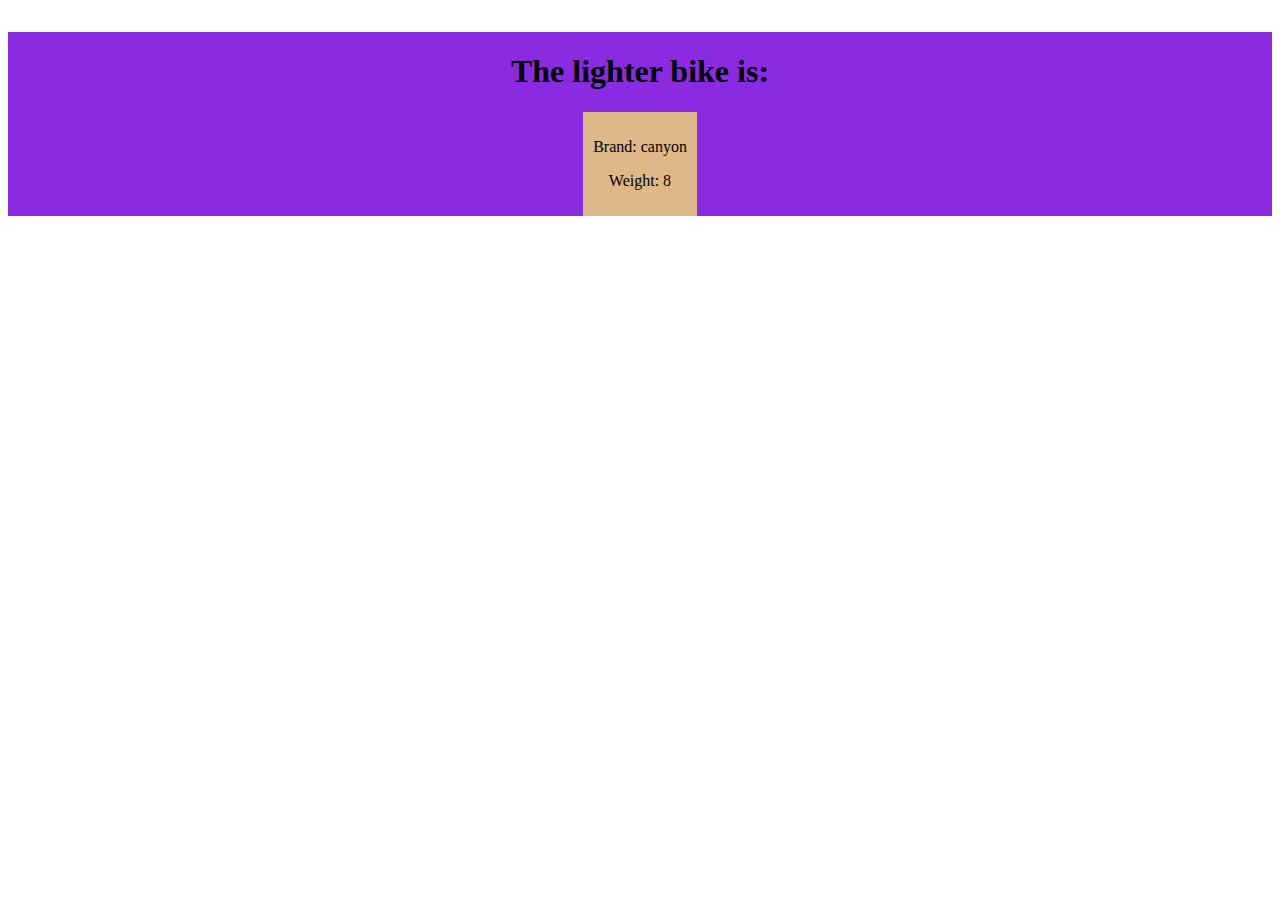
<file: snack 3/index.html>
<!DOCTYPE html>
<html lang="en">
  <head>
    <meta charset="UTF-8" />
    <meta name="viewport" content="width=device-width, initial-scale=1.0" />
    <title>Document</title>

    <!-- ## Link Fontawesome -->

    <!-- ## Link Bootstrap Css -->
    <link
      href="https://cdn.jsdelivr.net/npm/bootstrap@5.3.2/dist/css/bootstrap.min.css"
      rel="stylesheet"
      integrity="sha384-T3c6CoIi6uLrA9TneNEoa7RxnatzjcDSCmG1MXxSR1GAsXEV/Dwwykc2MPK8M2HN"
      crossorigin="anonymous"
    />

    <!-- ## Link my style.css -->
    <link rel="stylesheet" href="./css/style.css" />

    <!-- ## Link My Function JS-->
    <script type="text/javascript" src="./Js/functions.js" defer></script>

    <!-- ## Link My JS -->
    <script type="text/javascript" src="./Js/main.js" defer></script>
  </head>
  <body>
    <div class="container p-3" id="container-element"></div>
    <!-- ## Link Bootstrap JS -->
    <script
      src="https://cdn.jsdelivr.net/npm/bootstrap@5.3.2/dist/js/bootstrap.bundle.min.js"
      integrity="sha384-C6RzsynM9kWDrMNeT87bh95OGNyZPhcTNXj1NW7RuBCsyN/o0jlpcV8Qyq46cDfL"
      crossorigin="anonymous"
    ></script>
  </body>
</html>
</file>
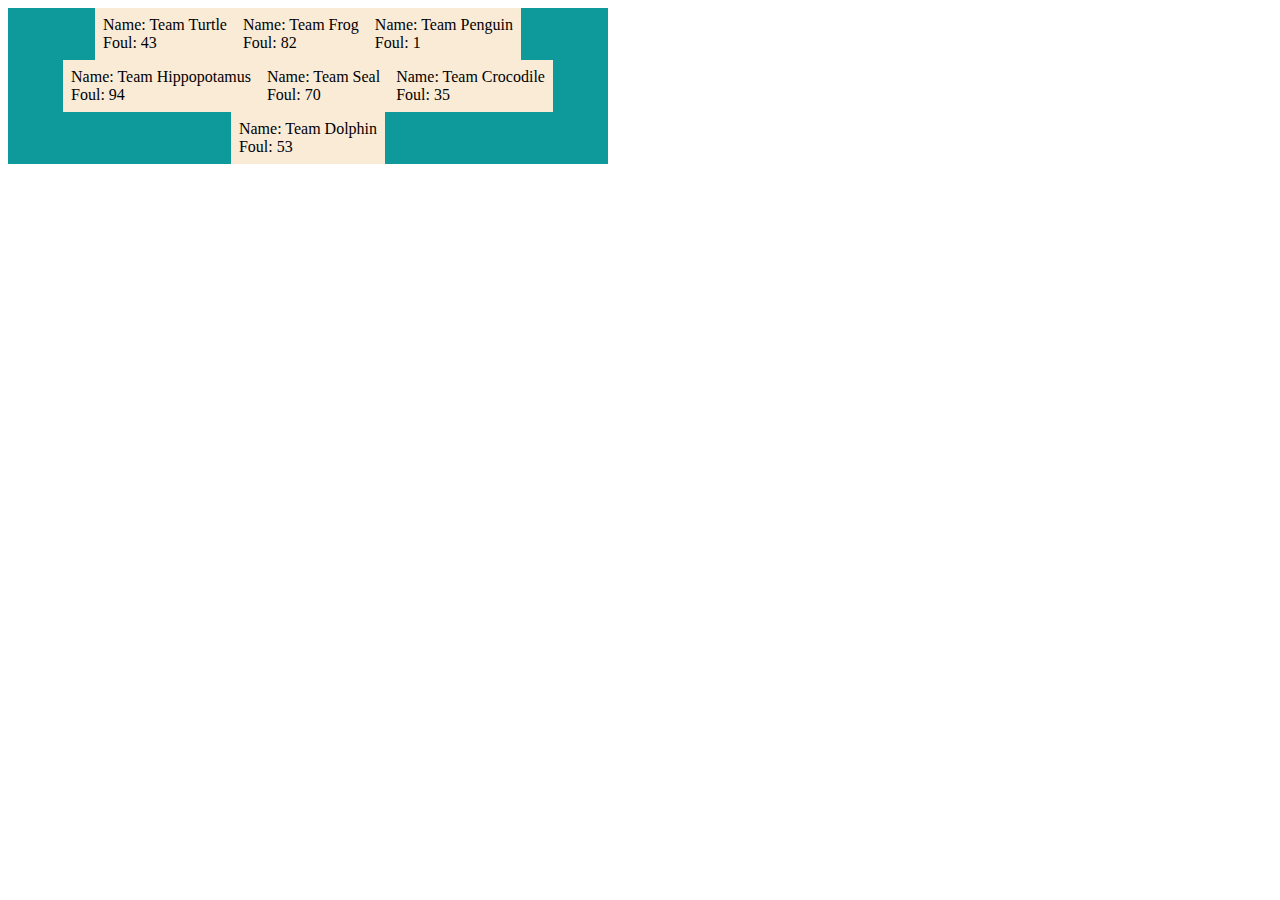
<file: snack 4/index.html>
<!DOCTYPE html>
<html lang="en">
  <head>
    <meta charset="UTF-8" />
    <meta name="viewport" content="width=device-width, initial-scale=1.0" />
    <title>Document</title>

    <!-- ## Link Fontawesome -->

    <!-- ## Link Bootstrap Css -->
    <link
      href="https://cdn.jsdelivr.net/npm/bootstrap@5.3.2/dist/css/bootstrap.min.css"
      rel="stylesheet"
      integrity="sha384-T3c6CoIi6uLrA9TneNEoa7RxnatzjcDSCmG1MXxSR1GAsXEV/Dwwykc2MPK8M2HN"
      crossorigin="anonymous"
    />

    <!-- ## Link my style.css -->
    <link rel="stylesheet" href="./css/style.css" />

    <!-- ## Link My Function JS-->
    <script type="text/javascript" src="./Js/functions.js" defer></script>

    <!-- ## Link My JS -->
    <script type="text/javascript" src="./Js/main.js" defer></script>
  </head>
  <body>
    <div class="container my-3 py-3">
      <div class="row g-3" id="element-container"></div>
    </div>
    <!-- ## Link Bootstrap JS -->
    <script
      src="https://cdn.jsdelivr.net/npm/bootstrap@5.3.2/dist/js/bootstrap.bundle.min.js"
      integrity="sha384-C6RzsynM9kWDrMNeT87bh95OGNyZPhcTNXj1NW7RuBCsyN/o0jlpcV8Qyq46cDfL"
      crossorigin="anonymous"
    ></script>
  </body>
</html>
</file>
<file: snack 3/css/style.css>
.container {
  display: flex;
  flex-direction: column;
  align-items: center;
  margin-top: 2rem;
  background-color: blueviolet;
}

.card {
  max-width: 200px;
  padding: 10px;
  text-align: center;
  background-color: burlywood;
}
</file>
<file: snack 4/css/style.css>
.container {
  width: 600px;
  background-color: rgb(14, 154, 154);
}

.row {
  display: flex;
  justify-content: center;
  flex-wrap: wrap;
}

.card {
  background-color: antiquewhite;
  padding: 8px;
}
</file>
